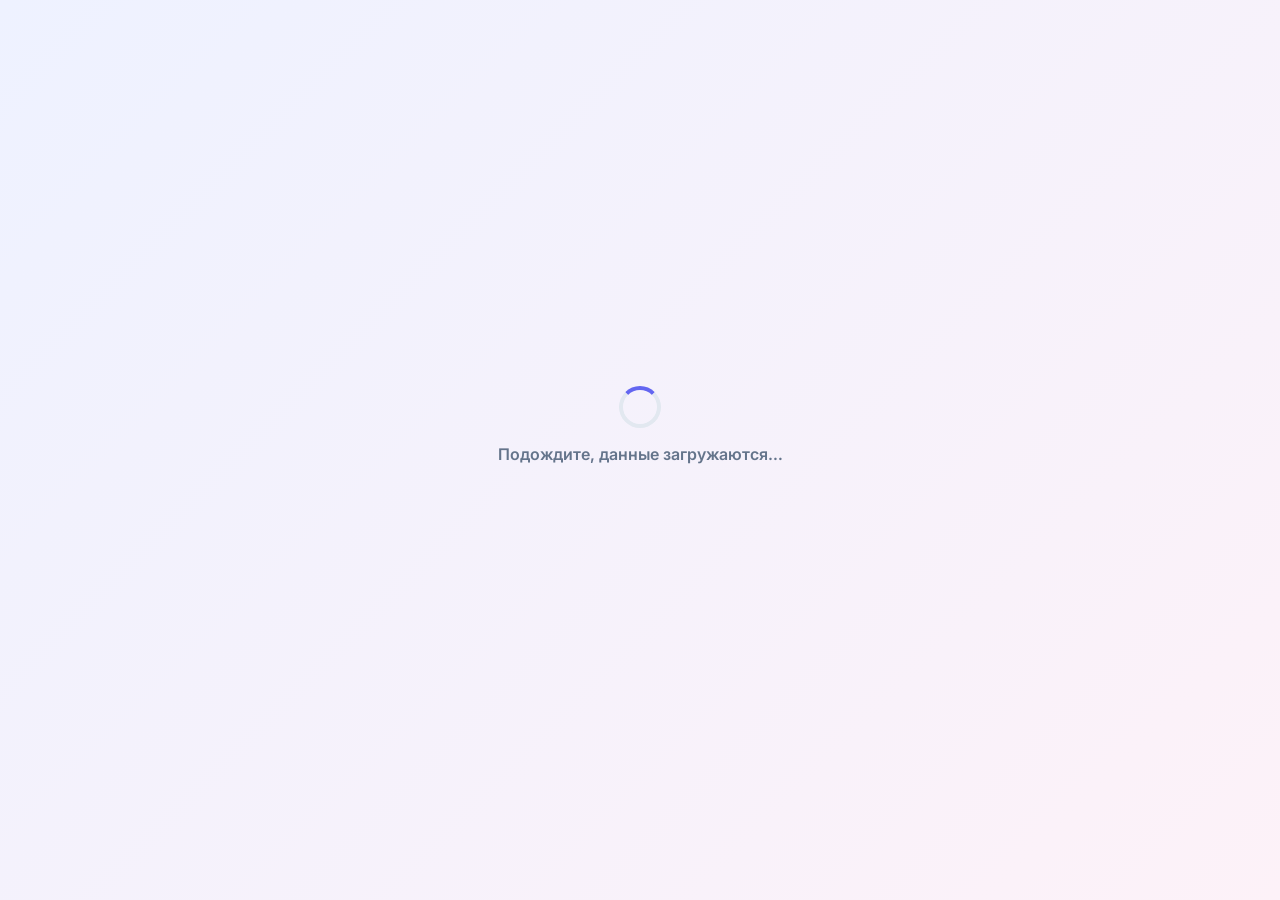
<file: index.html>
<!DOCTYPE html>
<html lang="ru">
<head>
  <meta charset="UTF-8" />
  <meta name="viewport" content="width=device-width, initial-scale=1" />
  <title>🐾 Календарь передержки животных</title>
  <meta name="description" content="Календарь бронирования передержки животных: учёт гостей, цены и выручка по месяцам." />
  <meta name="theme-color" content="#6366f1" />
  <link rel="apple-touch-icon" href="apple-touch-icon.png" />
  <link rel="icon" href="apple-touch-icon.png" />

  <link rel="preconnect" href="https://fonts.googleapis.com" />
  <link rel="preconnect" href="https://fonts.gstatic.com" crossorigin />
  <link href="https://fonts.googleapis.com/css2?family=Inter:wght@400;600;700;800&display=swap" rel="stylesheet" />

  <link rel="stylesheet" href="style.css" />

  <!-- React 19 as native ES modules (pinned versions, no build step needed) -->
  <script type="importmap">
    {
      "imports": {
        "react": "https://esm.sh/react@19.1.0",
        "react/jsx-runtime": "https://esm.sh/react@19.1.0/jsx-runtime",
        "react-dom/client": "https://esm.sh/react-dom@19.1.0/client"
      }
    }
  </script>
</head>
<body>
  <noscript>
    <p style="text-align:center;padding:40px;font-family:sans-serif">
      Для работы календаря нужен включённый JavaScript.
    </p>
  </noscript>

  <div id="root">
    <!-- Instant splash shown until React boots -->
    <div class="boot-splash">
      <span class="spinner" aria-hidden="true"></span>
      <p>Подождите, данные загружаются…</p>
    </div>
  </div>

  <script type="module" src="app.js"></script>
</body>
</html>
</file>
<file: style.css>
/* ============================================================
   Pet Boarding Calendar — modern theme
   Light + dark (via prefers-color-scheme), responsive
   ============================================================ */

:root {
  --bg-grad-1: #eef2ff;
  --bg-grad-2: #fdf2f8;
  --card: #ffffff;
  --text: #0f172a;
  --muted: #64748b;
  --line: #e2e8f0;
  --accent: #6366f1;
  --accent-2: #8b5cf6;
  --accent-soft: #eef2ff;
  --good: #10b981;
  --good-soft: #ecfdf5;
  --bad: #ef4444;
  --bad-soft: #fef2f2;
  --chip: #f1f5f9;
  --cell: #fafbff;
  --today-ring: rgba(99, 102, 241, 0.55);
  --shadow-sm: 0 1px 2px rgba(2, 6, 23, 0.06);
  --shadow-md: 0 10px 30px rgba(2, 6, 23, 0.08);
  --shadow-lg: 0 24px 60px rgba(2, 6, 23, 0.18);
  --radius: 16px;
  --radius-sm: 10px;
  --font: "Inter", "Segoe UI", system-ui, -apple-system, Roboto, "Helvetica Neue", Arial, sans-serif;
}

@media (prefers-color-scheme: dark) {
  :root {
    --bg-grad-1: #0b1020;
    --bg-grad-2: #171226;
    --card: #131c33;
    --text: #e5e7eb;
    --muted: #94a3b8;
    --line: #243149;
    --accent: #818cf8;
    --accent-2: #a78bfa;
    --accent-soft: #1e2642;
    --good: #34d399;
    --good-soft: #0f2e24;
    --bad: #f87171;
    --bad-soft: #331a1a;
    --chip: #1b2740;
    --cell: #16203a;
    --today-ring: rgba(129, 140, 248, 0.6);
    --shadow-sm: 0 1px 2px rgba(0, 0, 0, 0.4);
    --shadow-md: 0 10px 30px rgba(0, 0, 0, 0.35);
    --shadow-lg: 0 24px 60px rgba(0, 0, 0, 0.55);
  }
}

* {
  margin: 0;
  padding: 0;
  box-sizing: border-box;
}

html {
  -webkit-text-size-adjust: 100%;
}

body {
  font-family: var(--font);
  color: var(--text);
  background: linear-gradient(135deg, var(--bg-grad-1), var(--bg-grad-2));
  min-height: 100vh;
  padding: 20px;
}

body.modal-open {
  overflow: hidden;
}

button {
  font-family: inherit;
}

/* ---------------- App shell ---------------- */

.app {
  max-width: 1220px;
  margin: 0 auto;
  background: var(--card);
  border-radius: 24px;
  box-shadow: var(--shadow-md);
  padding: 28px;
  border: 1px solid var(--line);
}

/* ---------------- Header ---------------- */

.title {
  font-size: clamp(1.25rem, 2.5vw, 1.75rem);
  text-align: center;
  margin-bottom: 18px;
  letter-spacing: -0.01em;
}

.topbar-row {
  display: flex;
  justify-content: space-between;
  align-items: center;
  flex-wrap: wrap;
  gap: 12px;
  margin-bottom: 16px;
}

.month-nav {
  display: flex;
  align-items: center;
  gap: 8px;
}

.month-label {
  min-width: 160px;
  text-align: center;
  font-size: 1.15rem;
  font-weight: 700;
}

.topbar-actions {
  display: flex;
  align-items: center;
  gap: 10px;
  flex-wrap: wrap;
}

.sync-note {
  font-size: 0.8rem;
  color: var(--muted);
}

/* ---------------- Stats ---------------- */

.stats {
  display: flex;
  gap: 10px;
  flex-wrap: wrap;
  margin-bottom: 18px;
}

.stat {
  display: flex;
  align-items: baseline;
  gap: 8px;
  padding: 8px 14px;
  background: var(--chip);
  border: 1px solid var(--line);
  border-radius: 999px;
  box-shadow: var(--shadow-sm);
}

.stat-earnings {
  background: var(--good-soft);
  border-color: color-mix(in srgb, var(--good) 35%, transparent);
}

.stat-label {
  font-size: 0.85rem;
  color: var(--muted);
  white-space: nowrap;
}

.stat-value {
  font-weight: 800;
  font-size: 1.05rem;
}

.stat-earnings .stat-value {
  color: var(--good);
}

/* ---------------- Buttons ---------------- */

.btn {
  border: none;
  border-radius: 12px;
  padding: 11px 18px;
  font-size: 0.95rem;
  font-weight: 600;
  cursor: pointer;
  transition: transform 0.15s ease, box-shadow 0.15s ease, opacity 0.15s ease;
}

.btn:hover:not(:disabled) {
  transform: translateY(-1px);
}

.btn:active:not(:disabled) {
  transform: translateY(0);
}

.btn:disabled {
  opacity: 0.55;
  cursor: not-allowed;
}

.btn-primary {
  background: linear-gradient(135deg, var(--accent), var(--accent-2));
  color: #fff;
  box-shadow: 0 6px 18px color-mix(in srgb, var(--accent) 35%, transparent);
}

.btn-success {
  background: linear-gradient(135deg, #10b981, #34d399);
  color: #fff;
  box-shadow: 0 6px 18px rgba(16, 185, 129, 0.35);
}

.btn-danger {
  background: linear-gradient(135deg, #ef4444, #f97316);
  color: #fff;
}

.btn-ghost {
  background: var(--chip);
  color: var(--text);
  border: 1px solid var(--line);
}

.btn-small {
  padding: 7px 12px;
  font-size: 0.85rem;
  border-radius: 10px;
}

.icon-btn {
  display: inline-flex;
  align-items: center;
  justify-content: center;
  width: 40px;
  height: 40px;
  border-radius: 12px;
  border: 1px solid var(--line);
  background: var(--chip);
  color: var(--text);
  font-size: 1.2rem;
  cursor: pointer;
  transition: transform 0.15s ease, background 0.15s ease;
}

.icon-btn:hover:not(:disabled) {
  background: var(--accent-soft);
  transform: translateY(-1px);
}

.icon-btn:disabled {
  opacity: 0.55;
  cursor: default;
}

/* ---------------- Spinner ---------------- */

.spinner-wrap {
  display: inline-flex;
  align-items: center;
  gap: 12px;
}

.spinner {
  width: 42px;
  height: 42px;
  border-radius: 50%;
  border: 4px solid var(--line);
  border-top-color: var(--accent);
  animation: spin 0.8s linear infinite;
}

.spinner-mini {
  width: 18px;
  height: 18px;
  border-width: 2px;
}

.spinner-label {
  font-size: 1.05rem;
  font-weight: 600;
}

@keyframes spin {
  to {
    transform: rotate(360deg);
  }
}

.fullscreen-state {
  min-height: 70vh;
  display: flex;
  flex-direction: column;
  gap: 20px;
  align-items: center;
  justify-content: center;
  max-width: 1220px;
  margin: 0 auto;
  background: var(--card);
  border-radius: 24px;
  border: 1px solid var(--line);
  box-shadow: var(--shadow-md);
  padding: 40px 24px;
}

.boot-splash {
  min-height: 90vh;
  display: flex;
  flex-direction: column;
  gap: 16px;
  align-items: center;
  justify-content: center;
  color: var(--text);
  font-family: var(--font);
}

.boot-splash p {
  color: var(--muted);
  font-weight: 600;
}

/* ---------------- Calendar ---------------- */

.calendar-wrap {
  overflow-x: auto;
}

.weekdays {
  display: grid;
  grid-template-columns: repeat(7, minmax(96px, 1fr));
  gap: 6px;
  margin-bottom: 6px;
}

.weekday {
  text-align: center;
  font-weight: 700;
  font-size: 0.8rem;
  text-transform: uppercase;
  letter-spacing: 0.05em;
  color: var(--muted);
  padding: 8px 4px;
}

.calendar {
  display: grid;
  grid-template-columns: repeat(7, minmax(96px, 1fr));
  gap: 6px;
}

.cell {
  min-height: 96px;
  background: var(--cell);
  border: 1px solid var(--line);
  border-radius: var(--radius-sm);
  padding: 6px;
  cursor: pointer;
  overflow: hidden;
  transition: box-shadow 0.15s ease, border-color 0.15s ease;
}

.cell:hover {
  border-color: var(--accent);
  box-shadow: var(--shadow-sm);
}

.cell-out {
  opacity: 0.45;
}

.cell-today {
  border: 2px solid var(--today-ring);
  background: var(--accent-soft);
}

.cell-top {
  display: flex;
  align-items: center;
  justify-content: space-between;
  margin-bottom: 4px;
}

.cell-num {
  font-size: 0.8rem;
  font-weight: 700;
}

.cell-month-short {
  color: var(--muted);
  font-weight: 600;
}

.today-dot {
  width: 8px;
  height: 8px;
  border-radius: 50%;
  background: var(--accent);
}

.cell-bars {
  display: flex;
  flex-direction: column;
  gap: 3px;
}

.bar {
  border: none;
  display: block;
  width: calc(100% + 12px);
  margin: 0 -6px;
  padding: 2px 8px;
  font-size: 0.72rem;
  font-weight: 700;
  text-align: left;
  white-space: nowrap;
  overflow: hidden;
  text-overflow: ellipsis;
  cursor: pointer;
  transition: filter 0.15s ease, transform 0.15s ease;
}

.bar:hover {
  filter: brightness(1.08);
  transform: scale(1.02);
  z-index: 1;
  position: relative;
}

.bar-single {
  border-radius: 6px;
  width: 100%;
  margin: 0;
}

.bar-start {
  border-radius: 6px 0 0 6px;
}

.bar-end {
  border-radius: 0 6px 6px 0;
}

.bar-middle {
  border-radius: 0;
}

.bar-more {
  border: none;
  background: none;
  color: var(--muted);
  font-size: 0.7rem;
  font-weight: 700;
  text-align: left;
  padding: 1px 6px;
  cursor: pointer;
  border-radius: 6px;
}

.bar-more:hover {
  background: var(--chip);
  color: var(--text);
}

/* ---------------- Legend ---------------- */

.legend {
  margin-top: 24px;
  padding: 18px;
  background: var(--cell);
  border: 1px solid var(--line);
  border-radius: var(--radius);
}

.legend-head {
  display: flex;
  align-items: center;
  justify-content: space-between;
  gap: 12px;
  flex-wrap: wrap;
  margin-bottom: 14px;
}

.tabs {
  display: flex;
  gap: 6px;
  background: var(--chip);
  border: 1px solid var(--line);
  border-radius: 12px;
  padding: 4px;
}

.tab {
  border: none;
  background: transparent;
  color: var(--muted);
  font-size: 0.9rem;
  font-weight: 600;
  padding: 8px 14px;
  border-radius: 9px;
  cursor: pointer;
  transition: background 0.15s ease, color 0.15s ease;
}

.tab.active {
  background: var(--card);
  color: var(--text);
  box-shadow: var(--shadow-sm);
}

.badge {
  display: inline-block;
  min-width: 22px;
  padding: 1px 6px;
  margin-left: 4px;
  font-size: 0.75rem;
  font-weight: 700;
  text-align: center;
  border-radius: 999px;
  background: var(--accent-soft);
  color: var(--accent);
}

.search-input {
  flex: 0 1 240px;
  padding: 9px 14px;
  border: 1px solid var(--line);
  border-radius: 12px;
  background: var(--card);
  color: var(--text);
  font-size: 0.9rem;
}

.search-input:focus {
  outline: none;
  border-color: var(--accent);
  box-shadow: 0 0 0 3px color-mix(in srgb, var(--accent) 18%, transparent);
}

.legend-list {
  list-style: none;
  display: flex;
  flex-direction: column;
  gap: 8px;
}

.legend-item {
  display: flex;
  align-items: center;
  gap: 12px;
  width: 100%;
  padding: 10px 14px;
  background: var(--card);
  border: 1px solid var(--line);
  border-radius: 12px;
  cursor: pointer;
  text-align: left;
  color: var(--text);
  box-shadow: var(--shadow-sm);
  transition: transform 0.15s ease, box-shadow 0.15s ease;
}

.legend-item:hover {
  transform: translateY(-1px);
  box-shadow: var(--shadow-md);
}

.legend-dot {
  flex: none;
  width: 14px;
  height: 14px;
  border-radius: 5px;
}

.legend-main {
  display: flex;
  flex-direction: column;
  gap: 2px;
  min-width: 0;
}

.legend-name {
  font-weight: 700;
  white-space: nowrap;
  overflow: hidden;
  text-overflow: ellipsis;
}

.legend-dates {
  font-size: 0.8rem;
  color: var(--muted);
}

.legend-price {
  margin-left: auto;
  font-weight: 800;
  color: var(--good);
  white-space: nowrap;
}

/* ---------------- Empty / error states ---------------- */

.empty-state {
  text-align: center;
  color: var(--muted);
  padding: 24px 12px;
}

.empty-icon {
  font-size: 2.2rem;
  margin-bottom: 8px;
}

/* ---------------- Modal ---------------- */

.modal-overlay {
  position: fixed;
  inset: 0;
  z-index: 1000;
  display: flex;
  align-items: center;
  justify-content: center;
  padding: 20px;
  background: rgba(2, 6, 23, 0.55);
  backdrop-filter: blur(3px);
  overflow-y: auto;
  animation: fade-in 0.18s ease;
}

.modal-card {
  width: 100%;
  max-width: 560px;
  max-height: calc(100vh - 40px);
  overflow-y: auto;
  background: var(--card);
  color: var(--text);
  border: 1px solid var(--line);
  border-radius: 20px;
  box-shadow: var(--shadow-lg);
  padding: 26px;
  animation: pop-in 0.2s ease;
}

.modal-card-slim {
  max-width: 440px;
}

@keyframes fade-in {
  from {
    opacity: 0;
  }
}

@keyframes pop-in {
  from {
    opacity: 0;
    transform: translateY(10px) scale(0.98);
  }
}

.modal-header {
  display: flex;
  align-items: center;
  justify-content: space-between;
  gap: 10px;
  margin-bottom: 18px;
}

.modal-header h2 {
  font-size: 1.2rem;
}

.form-group {
  margin-bottom: 16px;
}

.form-row {
  display: grid;
  grid-template-columns: 1fr 1fr;
  gap: 14px;
}

.form-group label {
  display: block;
  margin-bottom: 6px;
  font-weight: 600;
  font-size: 0.9rem;
}

.form-group input[type="text"],
.form-group input[type="number"],
.form-group input[type="date"] {
  width: 100%;
  padding: 11px 12px;
  border: 1.5px solid var(--line);
  border-radius: 12px;
  background: var(--card);
  color: var(--text);
  font-size: 1rem;
  font-family: inherit;
  transition: border-color 0.15s ease, box-shadow 0.15s ease;
}

.form-group input:focus {
  outline: none;
  border-color: var(--accent);
  box-shadow: 0 0 0 3px color-mix(in srgb, var(--accent) 18%, transparent);
}

.field-comment {
  font-size: 0.8rem;
  color: var(--accent);
  font-weight: 600;
  margin: 8px 0 16px;
}

.field-comment-error {
  color: var(--bad);
}

.color-row {
  display: flex;
  align-items: flex-start;
  gap: 12px;
}

.color-input {
  width: 52px;
  height: 42px;
  padding: 2px;
  border: 1px solid var(--line);
  border-radius: 10px;
  background: var(--card);
  cursor: pointer;
}

.color-presets {
  display: flex;
  flex-wrap: wrap;
  gap: 8px;
}

.color-preset {
  width: 28px;
  height: 28px;
  border-radius: 50%;
  border: 2px solid transparent;
  cursor: pointer;
  transition: transform 0.15s ease, border-color 0.15s ease;
}

.color-preset:hover {
  transform: scale(1.15);
}

.color-preset.selected {
  border-color: var(--text);
  box-shadow: 0 0 0 2px var(--card), 0 0 0 4px var(--accent);
}

.color-preview {
  margin-top: 12px;
  display: inline-block;
  padding: 4px 12px;
  border-radius: 8px;
  font-weight: 700;
  font-size: 0.85rem;
}

.modal-actions {
  display: flex;
  flex-direction: column;
  gap: 10px;
  margin-top: 20px;
}

/* ---------------- Day modal list ---------------- */

.day-list {
  list-style: none;
  display: flex;
  flex-direction: column;
  gap: 8px;
}

.day-list-item {
  display: flex;
  align-items: center;
  gap: 10px;
  width: 100%;
  padding: 10px 12px;
  background: var(--cell);
  border: 1px solid var(--line);
  border-radius: 12px;
  cursor: pointer;
  color: var(--text);
  text-align: left;
  transition: background 0.15s ease;
}

.day-list-item:hover {
  background: var(--accent-soft);
}

.day-list-name {
  font-weight: 700;
}

.day-list-meta {
  margin-left: auto;
  font-size: 0.78rem;
  color: var(--muted);
  text-align: right;
}

/* ---------------- Toast ---------------- */

.toast {
  position: fixed;
  left: 50%;
  bottom: 22px;
  transform: translateX(-50%);
  z-index: 2000;
  max-width: min(92vw, 460px);
  padding: 12px 18px;
  border-radius: 14px;
  background: var(--card);
  color: var(--text);
  border: 1px solid var(--line);
  border-left: 4px solid var(--good);
  box-shadow: var(--shadow-lg);
  font-weight: 600;
  animation: toast-in 0.25s ease;
}

.toast-error {
  border-left-color: var(--bad);
}

@keyframes toast-in {
  from {
    opacity: 0;
    transform: translate(-50%, 10px);
  }
}

/* ---------------- Responsive ---------------- */

@media (max-width: 720px) {
  body {
    padding: 10px;
  }

  .app {
    padding: 16px;
    border-radius: 18px;
  }

  .weekdays,
  .calendar {
    grid-template-columns: repeat(7, minmax(64px, 1fr));
    gap: 4px;
  }

  .cell {
    min-height: 68px;
    padding: 4px;
    border-radius: 8px;
  }

  .bar {
    font-size: 0.62rem;
    margin: 0 -4px;
    width: calc(100% + 8px);
    padding: 2px 5px;
  }

  .month-label {
    min-width: 130px;
    font-size: 1rem;
  }

  .form-row {
    grid-template-columns: 1fr;
    gap: 0;
  }

  .search-input {
    flex: 1 1 100%;
  }

  .stat {
    padding: 6px 10px;
  }

  .stat-label {
    font-size: 0.75rem;
  }

  .topbar-actions .btn-success {
    flex: 1 1 100%;
  }
}
</file>
